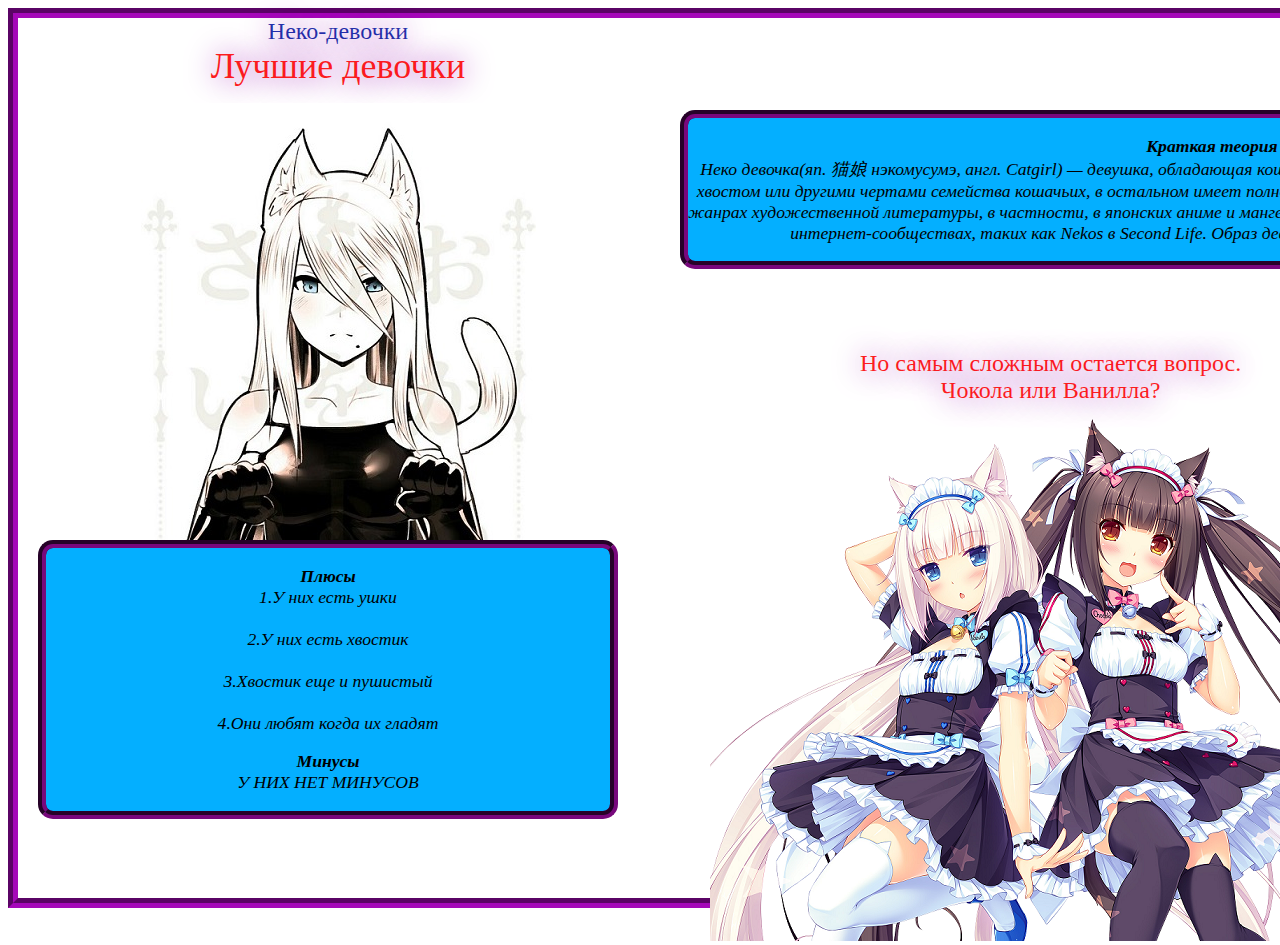
<file: index.html>
<!DOCTYPE html>
<html lang="ru">
<head>
    <meta charset="UTF-8">
    <link rel="stylesheet" href="style.css">
    <title>Задание 4</title>
</head>
<body>
    <div class="All" >
    <div class="main" id="bg">
        <zagolovok1>Неко-девочки </zagolovok1>
        <div class="block-name">
            <zagolovok2>
                Лучшие девочки 
            </zagolovok2>
        </div>
    </div>
        <div>
           <p class="pic"> <img src="2.jpg" class="a"></p>
        </div>
        <div class="MyText">
            <p><b> Плюсы </b><br>1.У них есть ушки<br>
                <br>2.У них есть хвостик<br>
                <br>3.Хвостик еще и пушистый<br>
                <br>4.Они любят когда их гладят<br></p>
                <p><b> Минусы </b><br>У НИХ НЕТ МИНУСОВ<br></p>
        </div>
        <div class="MyNeko">
            <p><b> Краткая теория о неко </b>
                <br>Неко девочка(яп. 猫娘 нэкомусумэ, англ. Catgirl) — девушка, обладающая кошачьими ушками 
                (в дополнение к человеческим либо настоящими), хвостом или другими чертами семейства кошачьих,
                 в остальном имеет полностью человеческое тело. Неко девочки встречаются в различных жанрах художественной 
                 литературы, в частности, в японских аниме и манге, в различного рода комиксах и видеоиграх, 
                 а также в виртуальных интернет-сообществах, таких как Nekos в Second Life. Образ девушки-кошки 
                 также часто используется для косплея.
        </div>
        <div>
            <p class="neko"> <img src="neko.png" class="i"></p>
         </div>
         <div class="vopros">
            <zagolovok2>
                Но самым сложным остается вопрос.<br>
                Чокола или Ванилла? 
            </zagolovok2>
    </div>
    </div>
</body>
</html>
</file>
<file: style.css>
.All
{
    font-size: 100%;
    text-align: center;
    background-color: #ffffff79;
    border: 10px #a508b9; 
    border-style:groove;
    padding-left: 20px;
    padding-right:1210px;
    padding-bottom: 335px;
    width: 600px;
}
.main{
    text-align: center;
    margin: auto;
    font-size: 150%;
    color: #06159ee0;
    text-shadow: 0 0 30px #900caa;
}
.block-name
{
    text-align: center;
    margin: auto;
    font-size: 150%;
    color: #fd0000e0;
    text-shadow: 0 0 30px #900caa;
    font-family:Cambria, Cochin, Georgia, Times, 'Times New Roman', serif
    
}

.MyText
{
    text-align: center;
    font-size: 110%;
    width: 564px;
    background: #04afff;
    border: 8px solid #78087c;
    border-radius: 15px;
    font-family:Cambria, Cochin, Georgia, Times, 'Times New Roman', serif;
    border-style: groove;
    font-style:italic;
    position: absolute;
    top: 540px;
}
.MyText:hover
{
    color:rgb(146, 18, 158);
}
.pic{
    text-align: center;
    margin-bottom: -100px;
    
    
}
.MyNeko{
    text-align: center;
    font-size: 110%;
    width: 1100px;
    background: #04afff;
    border: 8px solid #78087c;
    border-radius: 15px;
    font-family:Cambria, Cochin, Georgia, Times, 'Times New Roman', serif;
    border-style: groove;
    font-style:italic;
    position: absolute;
    top: 110px;
    left:680px;
}

.neko{
    position:absolute;
    left:710px;
    top:400px;
}
.vopros{
    position:absolute;
    left:860px;
    top:350px;
    font-size: 150%;
    color: #fd0000e0;
    text-shadow: 0 0 30px #900caa;
    font-family:Cambria, Cochin, Georgia, Times, 'Times New Roman', serif;
    
}


.girl{
    position:absolute;
    left:1550px;
    top:549px;
}

.nname{
    position:absolute;
    left:740px;
    top:-10px;
}

.changen{
    position:absolute;
    left:760px;
    top:170px;
    font-family:Cambria, Cochin, Georgia, Times, 'Times New Roman', serif;
    font-size: 120%;

}
.changen:hover{
    color:rgb(25, 10, 231);
}
</file>
